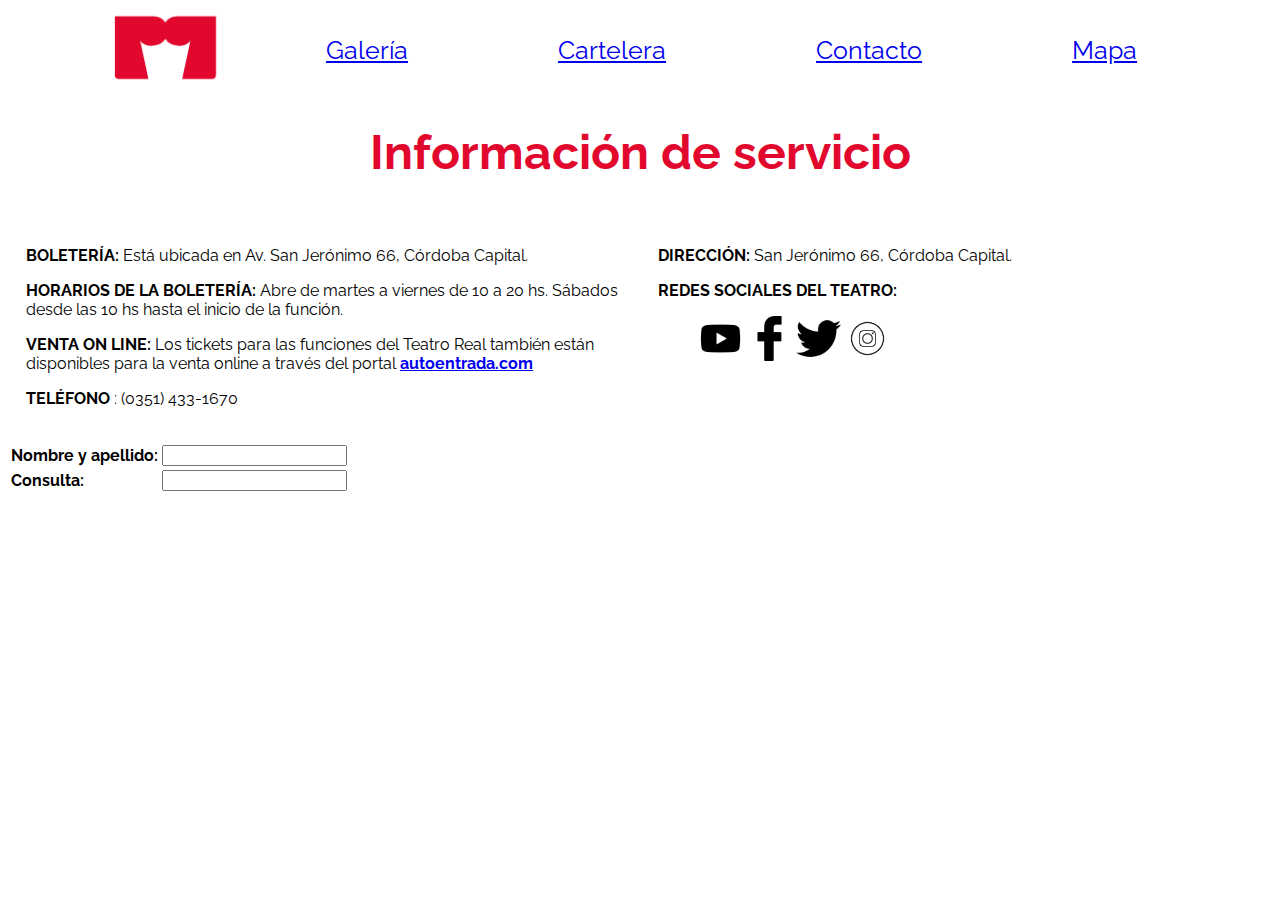
<file: contacto.html>
<!DOCTYPE html>
<html lang="en">
<head>
    <link rel="shortcut icon" href="images/png_teatroreal.png" type="image/x-icon">
    <link rel="stylesheet" href="css/style_contacto.css">
    <meta charset="UTF-8">
    <meta name="viewport" content="width=device-width, initial-scale=1.0">
    <title>Contacto teatro real</title>
    <link rel="preconnect" href="https://fonts.googleapis.com">
    <link rel="preconnect" href="https://fonts.gstatic.com" crossorigin>
    <link href="https://fonts.googleapis.com/css2?family=Raleway:ital,wght@0,300;1,300&display=swap" rel="stylesheet">
</head>
<body>
    <header id="arriba">
        <a href="./index.html">

        </a><div class="logo"><a href="./index.html">
            </a><a href="./index.html">
            <img src="./images/png_teatroreal.png" alt="logo" style="height: 80px;">
            </a>
        </div>

        <nav class="menu">
            <a href="./galeria.html">Galería</a>
            <a href="./cartelera.html">Cartelera</a>
            <a href="./contacto.html">Contacto</a>
            <a href="https://www.google.com/maps/@-31.424512,-64.2056192,14z?entry=ttu">Mapa</a>   
        </nav>
    </header>
    <h1>Información de servicio</h1>
   <div class="wrapper">
    <div class="div1"> 
        <p><strong>BOLETERÍA: </strong>Está ubicada en Av. San Jerónimo 66, Córdoba Capital.</p>
        <p><strong>HORARIOS DE LA BOLETERÍA:</strong> Abre de martes a viernes de 10 a 20 hs. Sábados desde las 10 hs hasta el inicio de la función.&nbsp;</p>
        <p><strong>VENTA ON LINE:</strong> Los tickets para las funciones del Teatro Real también están disponibles para la venta online a través del portal <a href="https://ventas.autoentrada.com/"><strong>autoentrada.com</strong></a></p>
        <p><strong>TELÉFONO </strong>: (0351) 433-1670</span></a></p>
    </div>
    <div class="div2">
     <p><strong>DIRECCIÓN:</strong> San Jerónimo 66, Córdoba Capital.</p>
     <p><strong>REDES SOCIALES DEL TEATRO:</strong></p>
        <ul>
            <a href="https://www.youtube.com/@RevistaCulturaCba"> <img src="images/png_youtube_b&w.png" alt="Canal de youtube" width="45" height="45"></a>
            <a href="https://www.facebook.com/vamosalteatroreal"><img src="images/png_facebook_b&w.png" width="45" height="45"></a>
            <a href="https://twitter.com/alTeatroReal"><img src="images/png_twitter_b&w.png" width="45" height="45"></a>
            <a href="https://www.instagram.com/teatrorealcba/"><img src="images/png_instagram_b&w.png" width="45" height="45"></a>
        </ul>
    </div>
    </div>
    <form action="" method="get">
        <table>
               <tr>
                <td><label for="nombreapeo"><strong>Nombre y apellido:</strong></label></td>
                <td><input type="text" name="nombreapellido" minlength="8" maxlength="50" required></td>
               </tr>
                 <tr>
                   <td><label for="consult"><strong>Consulta:</strong></label></td>
                   <td><input type="text" name="consult" id="consult" minlength="0" maxlength="500" required></td>
               </tr>
           </table>
       </form>
</body>
</html>
</file>
<file: css/style_contacto.css>
ul{
    text-align: left;
    font-family: 'Raleway', sans-serif;
    font-weight: 400;
}

nav{
    font-family: 'Raleway', sans-serif;
    font-weight: 400;
    font-size: 25px;
    color: #e2082d;
    display: flex;
    gap: 150px;

}

header {
    font-family: 'Raleway', sans-serif;
    font-weight: 400;
    display: flex;
    justify-content: start;
    align-items: center;
    gap: 100px;
}

h1{
    font-family: 'Raleway', sans-serif;
    text-align: center;
    font-size: 48px;
    color: #e2082d;
}

p{
    font-family: 'Raleway', sans-serif;
}

.wrapper {
    display: flex;
}
.div1, .div2 {
    flex: 1;
    padding: 1em;
	border: transparent;
	margin: 2px;
}

form{
    font-family: 'Raleway', sans-serif;
    font-weight: 400;
    display: flex;
    justify-content: start;
    align-items: center;
    gap: 100px;
}

table{
    align-items: center;
    font-family: 'Raleway', sans-serif;
    font-weight: 400;
}
</file>
